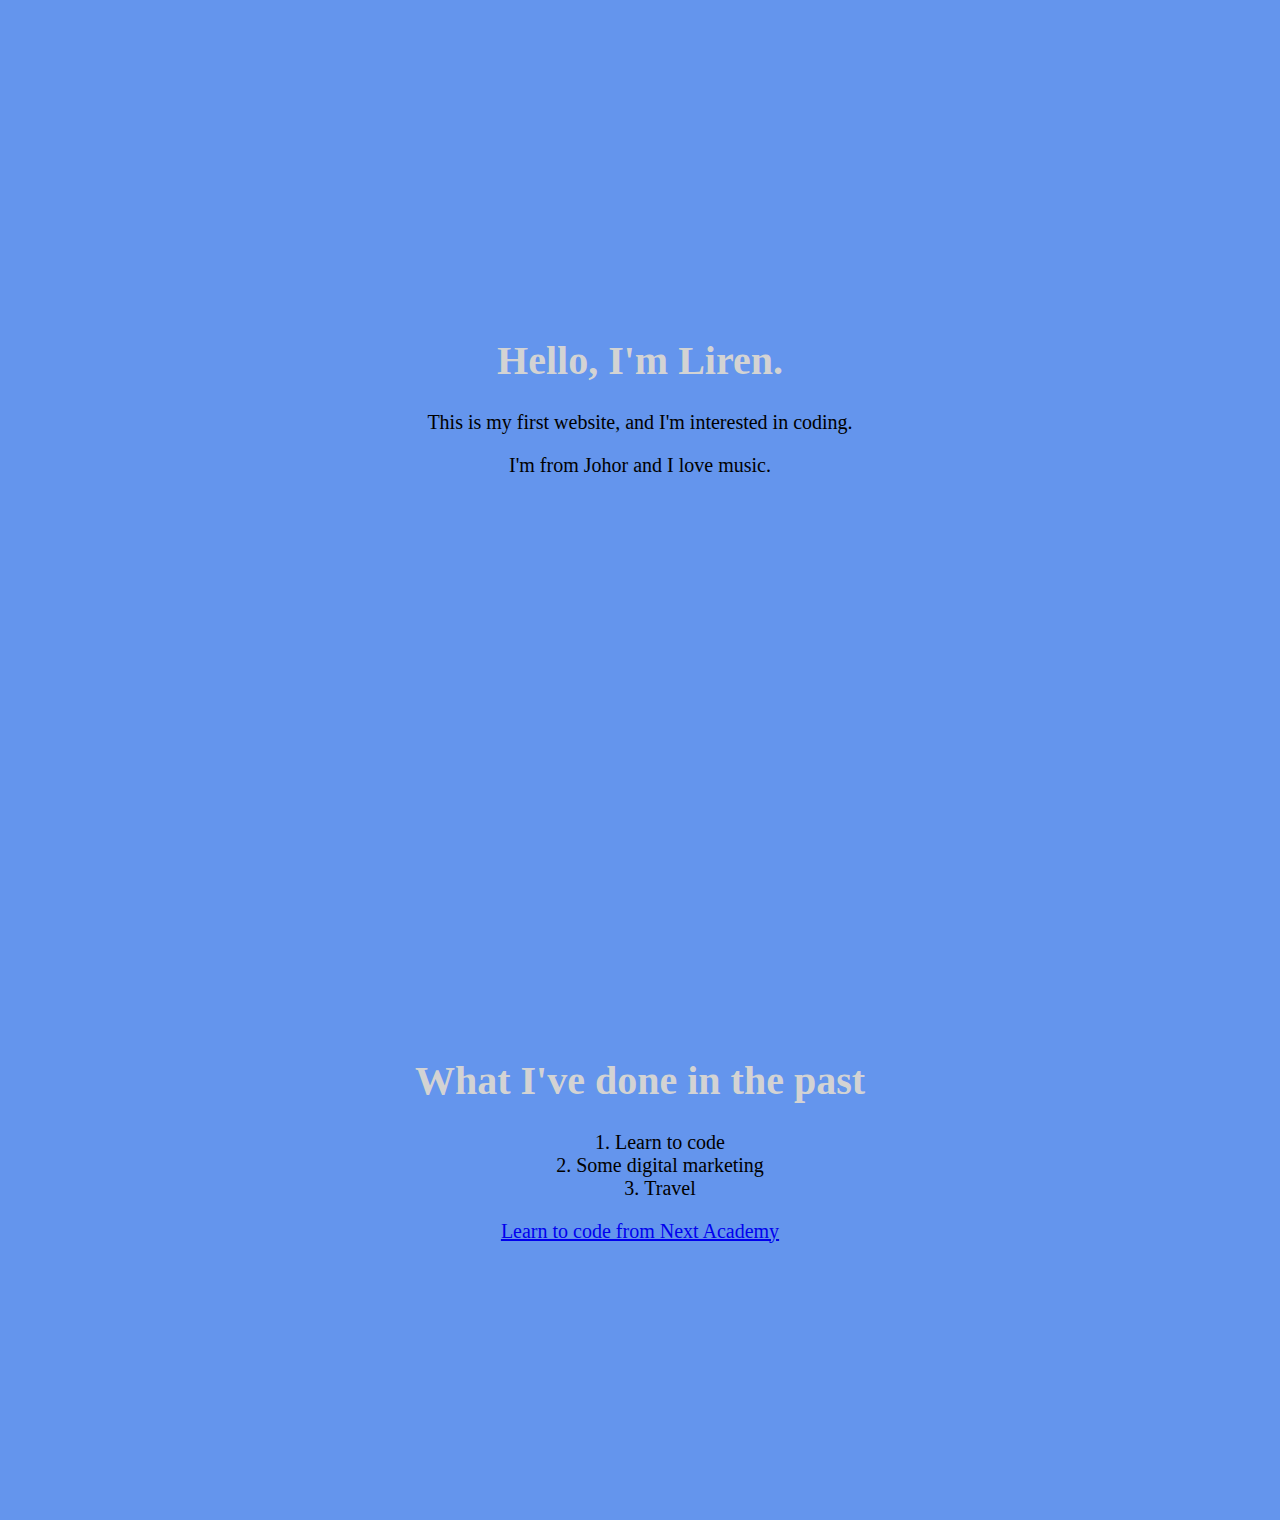
<file: index.html>
<html>
  <head>
    <link rel="stylesheet" href="index.css" />
    <script src="jquery-3.2.1.js"></script>
    <title>My Website</title>
    <meta name="viewport" content="width=device-width, initial-scale=1">
    <meta property="og:locale" content="en_US">
    <meta property="og:type" content="website">
    <meta property="og:title" content="My Portfolio">
    <meta property="og:description" content="Built with Next Academy">
    <meta property="og:site_name" content="My Portfolio">
    <meta property="og:image" content="https://www.nextacademy.com/img/share/nextacademy-generic.jpg">
  </head>
  <body> 
    <div class="container">

      <div class="small-container" id="about">
        <h1>Hello, I'm Liren.</h1>
        <p>This is my first website, and I'm interested in coding.</p>
        <p>I'm from Johor and I love music.</p>
      </div>
      
      <div class="small-container" id="show">
        <h1>What I've done in the past</h1>
        <ol>
          <li>Learn to code</li>
          <li>Some digital marketing</li>
          <li>Travel</li>
        </ol>
        <a href="https://www.nextacademy.com">
          Learn to code from Next Academy
        </a>
      </div>

    </div>
  </body>
</html>
</file>
<file: index.css>
h1 {
  color: lightgray;
}

body {
  background: cornflowerblue;
  font-size: 20px;
}

.container {
  margin: 20px;
  padding: 20px;
}

.small-container {
  min-height: 50vh;
  padding-top: 30vh;
  text-align: center;
  list-style-position: inside;
}

#navbar {
  position: fixed;
  width: 90vw;
}

#navbar .nav-links {
  text-decoration: none;
  color: black;
  margin: 10px;
}

#navbar .nav-links:hover {
  color: #ca271b;
}

#contact input, textarea {
  padding: 20px;
  margin: 15px auto;
  font-size: 18px;
  border: none;
}

#contact input[type="submit"] {
  background-color: #FFC169;
}
</file>
